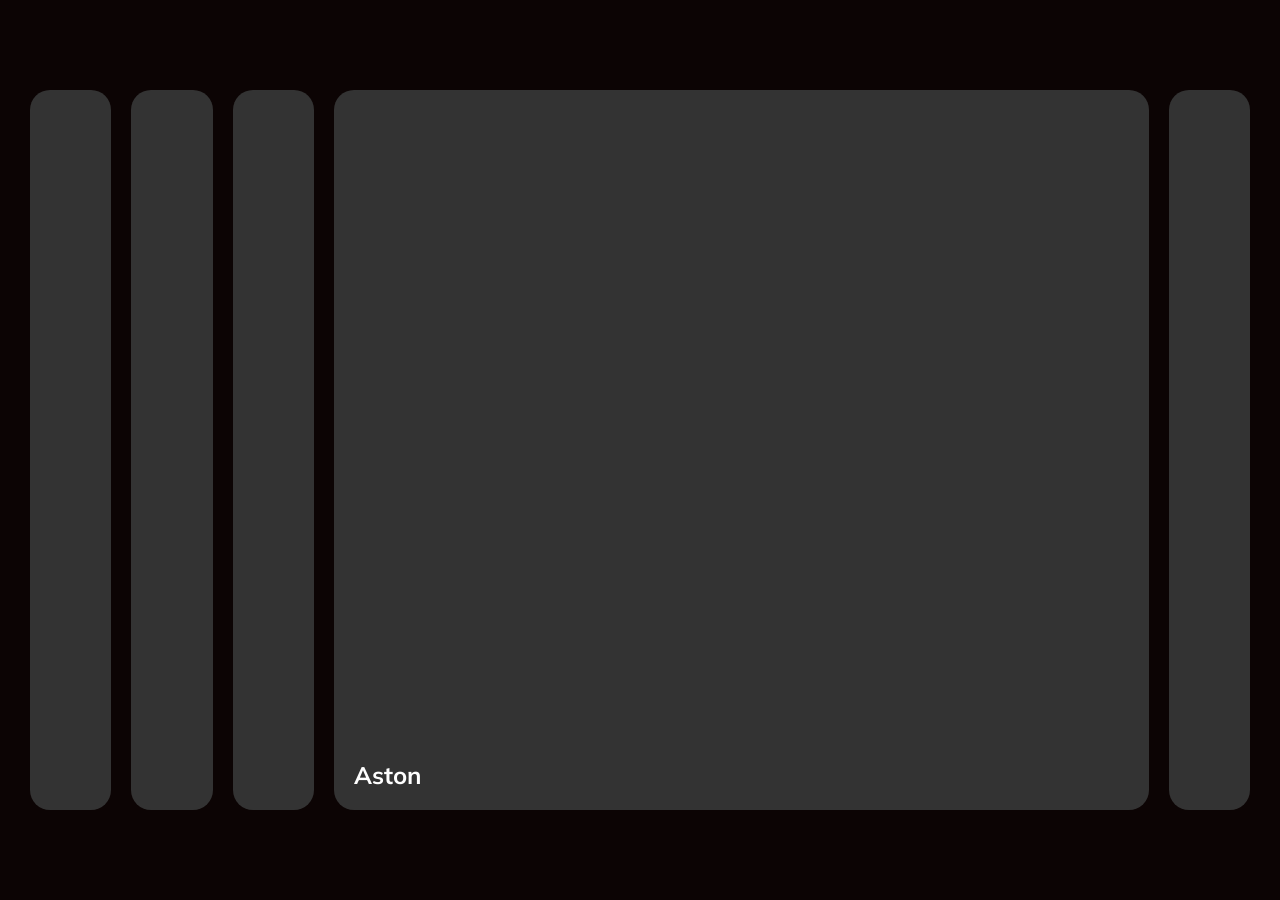
<file: index.html>
<!DOCTYPE html>
<html lang="en">
<head>
  <meta charset="UTF-8" />
  <meta name="viewport" content="width=device-width, initial-scale=1.0" />
  <!-- Performance optimizations -->
  <meta name="description" content="Car gallery with interactive sliding cards" />
  <link rel="preconnect" href="https://fonts.googleapis.com" />
  <link rel="preconnect" href="https://fonts.gstatic.com" crossorigin />
  <link rel="preconnect" href="https://images.unsplash.com" />
  <link rel="dns-prefetch" href="https://images.unsplash.com" />
  
  <!-- Preload critical CSS -->
  <link rel="preload" href="styles.css" as="style" />
  <link rel="stylesheet" href="styles.css" />
  
  <!-- Preload critical JavaScript -->
  <link rel="preload" href="app.js" as="script" />
  
  <!-- Web App Manifest -->
  <link rel="manifest" href="manifest.json" />
  
  <title>Карточки | Проект 1</title>
</head>
<body>
<div class="container">
  <div
      class="slide"
      data-bg="https://images.unsplash.com/photo-1576289668060-47fd82c89bb6?ixlib=rb-1.2.1&ixid=MnwxMjA3fDB8MHxwaG90by1wYWdlfHx8fGVufDB8fHx8&auto=format&fit=crop&w=800&q=75"
  >
    <h3>Porsche</h3>
  </div>
  <div
      class="slide"
      data-bg="https://images.unsplash.com/photo-1532581140115-3e355d1ed1de?ixlib=rb-1.2.1&ixid=MnwxMjA3fDB8MHxwaG90by1wYWdlfHx8fGVufDB8fHx8&auto=format&fit=crop&w=800&q=75"
  >
    <h3>Lamborghini</h3>
  </div>
  <div
      class="slide"
      data-bg="https://images.unsplash.com/photo-1492144534655-ae79c964c9d7?ixlib=rb-1.2.1&ixid=MnwxMjA3fDB8MHxwaG90by1wYWdlfHx8fGVufDB8fHx8&auto=format&fit=crop&w=800&q=75"
  >
    <h3>Camaro</h3>
  </div>
  <div
      class="slide active"
      data-bg="https://images.unsplash.com/photo-1565793979206-10951493332d?ixlib=rb-1.2.1&ixid=MnwxMjA3fDB8MHxwaG90by1wYWdlfHx8fGVufDB8fHx8&auto=format&fit=crop&w=800&q=75"
      style="background-image: url('https://images.unsplash.com/photo-1565793979206-10951493332d?ixlib=rb-1.2.1&ixid=MnwxMjA3fDB8MHxwaG90by1wYWdlfHx8fGVufDB8fHx8&auto=format&fit=crop&w=800&q=75');"
  >
    <h3>Aston</h3>
  </div>
  <div
      class="slide"
      data-bg="https://images.unsplash.com/photo-1554744512-d6c603f27c54?ixid=MnwxMjA3fDB8MHxwaG90by1wYWdlfHx8fGVufDB8fHx8&ixlib=rb-1.2.1&auto=format&fit=crop&w=800&q=75"
  >
    <h3>Tesla</h3>
  </div>
</div>

<!-- Load JavaScript at the end for better performance -->
<script src="app.js" defer></script>

<!-- Service Worker Registration -->
<script>
if ('serviceWorker' in navigator) {
  window.addEventListener('load', () => {
    navigator.serviceWorker.register('./sw.js')
      .then((registration) => {
        console.log('SW registered: ', registration);
      })
      .catch((registrationError) => {
        console.log('SW registration failed: ', registrationError);
      });
  });
}
</script>
</body>
</html>
</file>
<file: styles.css>
/* Optimized font loading - font will be loaded via HTML preconnect */
@import url('https://fonts.googleapis.com/css2?family=Muli:wght@400&display=swap'); 

* {
  box-sizing: border-box;
}

body {
  font-family: 'Muli', -apple-system, BlinkMacSystemFont, 'Segoe UI', Roboto, sans-serif;
  overflow: hidden;
  margin: 0;
  background: rgb(12, 4, 4);
  height: 100vh;
  display: flex;
  justify-content: center;
  align-items: center;
}

.container{
  width: 100%;  
  display: flex;
  padding: 0 20px;
}

.slide{
  height: 80vh;
  border-radius: 20px;
  margin: 10px;
  cursor: pointer;
  color: white;
  flex: 1; 
  background-size: cover;
  background-position: center;
  background-repeat: no-repeat;
  position: relative;
  transition: flex 500ms ease-in-out;
  /* Performance optimization: use transform instead of changing flex when possible */
  will-change: flex;
  /* Add a placeholder background color */
  background-color: #333;
}

.slide h3{
  position: absolute;
  font-size: 24px;
  bottom: 20px;
  left: 20px;
  margin: 0;
  opacity: 0;
  transition: opacity 0.3s ease-in 0.4s;
  /* Performance optimization for text rendering */
  text-rendering: optimizeLegibility;
  -webkit-font-smoothing: antialiased;
  -moz-osx-font-smoothing: grayscale;
}

.slide.active{
  flex: 10;
}

.slide.active h3{
  opacity: 1;
}

/* Add loading state for better UX */
.slide.loading {
  background-color: #444;
  background-image: linear-gradient(90deg, #444 25%, #555 50%, #444 75%);
  background-size: 200% 100%;
  animation: loading 1.5s infinite;
}

@keyframes loading {
  0% { background-position: 200% 0; }
  100% { background-position: -200% 0; }
}
</file>
